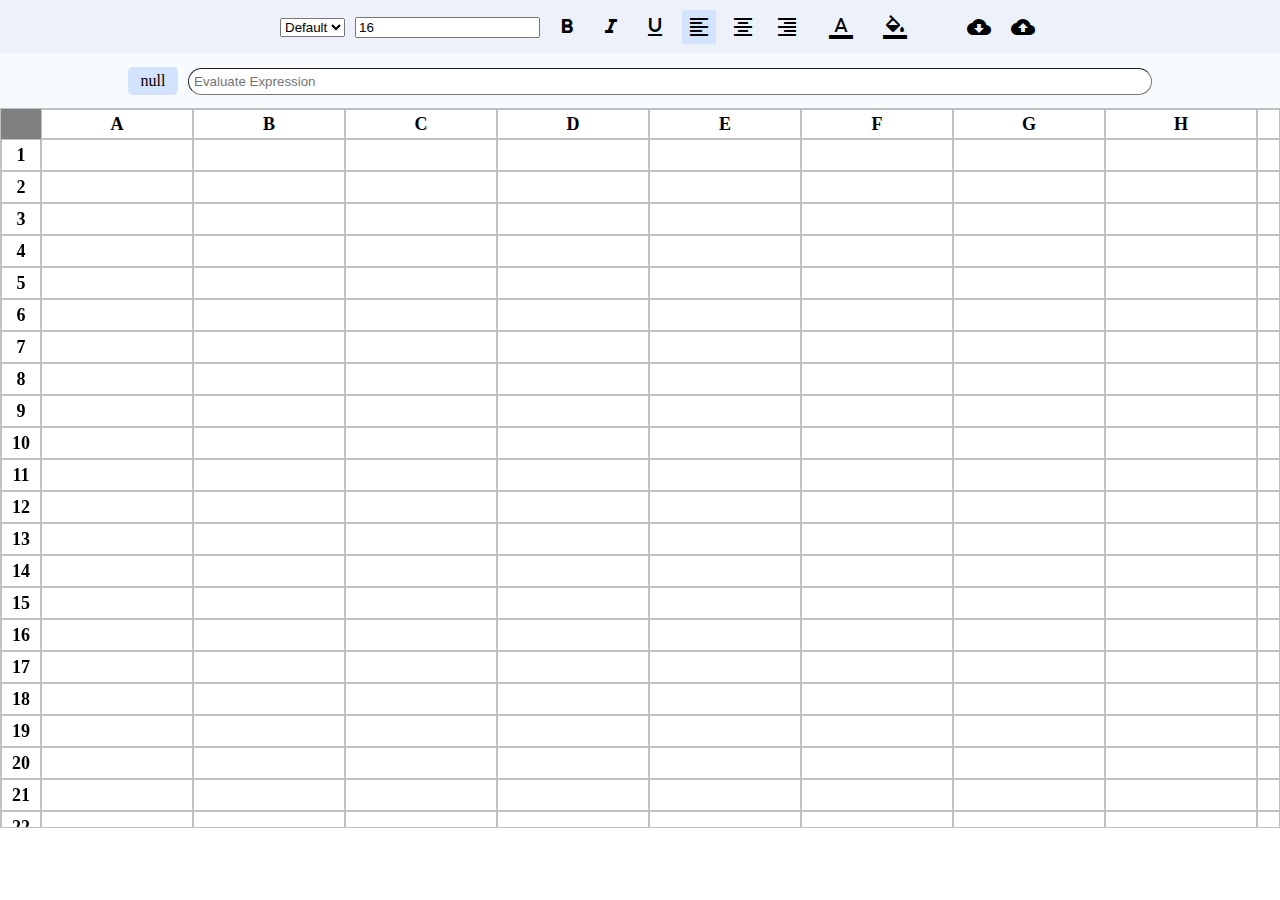
<file: index.html>
<!DOCTYPE html>
<html lang="en">
<head>
    <meta charset="UTF-8">
    <meta name="viewport" content="width=device-width, initial-scale=1.0">
    <title>Google Sheet Clone</title>
    <link rel="stylesheet" href="styles.css"/>
    <link href="https://fonts.googleapis.com/icon?family=Material+Icons"
      rel="stylesheet"
      />
      <script src="script.js" defer></script>
      <script src="options.js" defer></script>
      <script src="export_import.js" defer></script>
    </head>
<body>
    <section class="options">
        <div class="fr-aic" style="justify-content: center; gap: 15px; background-color: #edf2fa;">
            
            <form class="form-container" id="options-form">
                <select name="fontFamily">
                    <option value="default">Default</option>
                </select>
                <input type="number" name="fontSize"  value="16" />
                <div>
                    <input type="checkbox" name="isBold" id="isBold" />
                    <label for="isBold" class="material-icons">format_bold</label>
    
                </div>
                <div>
                    <input type="checkbox" name="isItalic" id="isItalic" />
                    <label for="isItalic" class="material-icons">format_italic</label>
                </div>
                <div>
    
                    <input type="checkbox" name="isUnderlined" id="isUnderlined" />
                    <label for="isUnderlined" class="material-icons">format_underlined</label>
                </div>
                <div class="align-container fr-aic" >
                    <div>
                        <input type="radio" name="align" value="left" id="left" checked />
                        <label for="left" class="material-icons">format_align_left</label>
    
                    </div>
                    <div>
                        <input type="radio" name="align" value="center" id="center">
                        <label for="center" class="material-icons">format_align_center</label>
    
                    </div>
                    <div>
                        <input type="radio" name="align" value="right" id="right">
                        <label for="right" class="material-icons">format_align_right</label>
                    </div>
                </div>
                <div>
                    <input type="color" name="textColor" id="textColor"/>
                    <label for="textColor" class="material-icons">format_color_text</label>
    
                </div>
                <div>
                    <input type="color" name="backgroundColor" id="bgColor" value="#ffffff"/>
                    <label for="bgColor" class="material-icons">format_color_fill</label>
    
                </div>
            </form>
            <span type="button" id="download" class="material-icons">cloud_download</span>
            <label for="upload" class="material-icons">cloud_upload</label>
            <input type="file" id="upload" style="display: none;"/>
        </div>
        <div class="box fr-aic">
            <div class="selected-cell">null</div>
            <input type="text" placeholder="Evaluate Expression" id="expression" />
        </div>
        
    </section>
    <section class="container">
        <!-- add a junction cell -->
         <div class="junction-cell"></div>
        <!-- top row ie head for A-Z -->

        <div class="head-row">
            <!-- <div class="col-head">A</div>
            <div class="col-head">B</div>
            <div class="col-head">C</div>
            <div class="col-head">D</div> -->
        </div>
        <!-- first column for the numbers -->
        <div class="serialNo"></div>
        <!-- body ie cell body -->
        <div class="body"></div>
    </section>
    
</body>
</html>
</file>
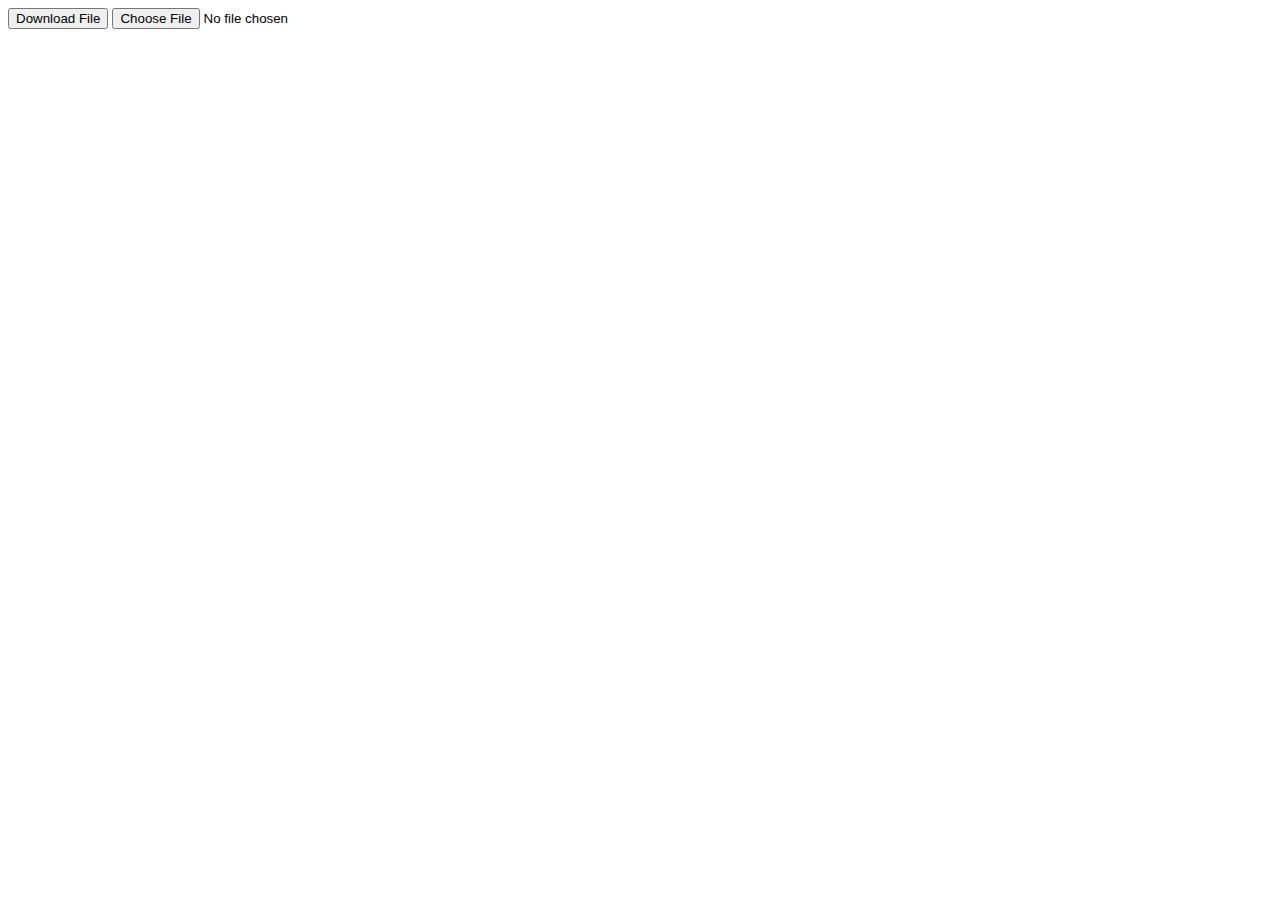
<file: demo_for_import_export/export_import.html>
<!DOCTYPE html>
<html lang="en">
<head>
    <meta charset="UTF-8">
    <meta name="viewport" content="width=device-width, initial-scale=1.0">
    <title>Export Import of files</title>
    <script src="export_import.js" defer></script>
</head>
<body>
    <button id="download">Download File</button>
    <input type="file" id="upload"/>
    
</body>
</html>
</file>
<file: styles.css>
body{
    margin: 0;
}


.container{
    display: grid;
    grid-template-columns: 40px auto;
    grid-template-rows: 30px auto;
    height: 80vh;
    width: full;
    overflow-x: scroll;
    /* margin-top: 20px auto; */
    border: 1px solid #c0c0c0;
    box-sizing: border-box;
}

.junction-cell{
    background-color: gray;
    position: sticky;
    left: 0;
    top: 0;
    z-index: 2;


}

.head-row{
    /* grid-column: 1/3; */
    /* background-color: aqua; */
    display: flex;
    position: sticky;
    top: 0;
    background-color: #fff;

    
}

.head-row .col-head{
    width: 150px;
    display: flex;
    justify-content: center;
    align-items: center;
    font-size: 18px;
    font-weight: 600;
    border: 1px solid #c0c0c0;
}
/* .head-row div:first-child {
    width: 40px;
    background-color: gray;

} */

/* .container div{
    border: 2px solid blue;

} */

.serialNo{
    /* background-color: beige; */
    position: sticky;
    left: 0;

}

.serialNo .sno-cell{
    height: 30px;
    border: 1px solid #c0c0c0;
    display: flex;
    justify-content: center;
    align-items: center;
    font-size: 18px;
    font-weight: 600;

}
/* 
.body{
    background-color: black;
} */

.row {
    display: flex;

}

.cell {
    border: 1px solid #c0c0c0;
    width: 150px;
    height: 30px;
    font-family: normal;
    overflow-y: scroll;
    font-style: normal;

    
}

.options {
    background-color: #f8fbfd;
    height: 12vh;
    display: flex;
    flex-direction: column;
    justify-content: space-between;

}

.form-container{
    padding: 10px;
    margin: 0 30px;
    background-color: #edf2fa;
    border-bottom: 50px;
    display: flex;
    justify-content: center;
    gap: 10px;
    align-items: center;
    

}

.fr-aic {
    display: flex;
    align-items: center;
    gap: 10px;

}

input[type="checkbox"], input[type="radio"] {
    display: none;
}


input[type="checkbox"]:checked + label, input[type="radio"]:checked + label {
    background-color: #d3e3fd;
}

input[type="color"] {
    width: 0;
    height: 0;
    visibility: hidden;
    /* width: 0;
    height: 0;
    border: none;
    background-color: white; */
    /* display: none; */
}

label {
    padding: 5px;
    border-radius: 2px;
    cursor: pointer;
}

.box {
    width: 80vw;
    margin: auto;
}

.box  input {
    flex-grow: 1;
    padding: 5px;
    border-radius: 50px;
    border-width: 1px;
}

.box .selected-cell {
    background-color: #d3e3fd;
    padding: 5px;
    border-radius: 5px;
    width: 40px;
    text-align: center;

}

.active-cell {
    border: 1px solid #0957d0;
}

/* .edit{
    left: 0;
    top: 0;
    position: absolute;
    width: 100%;
    height: 100%;
    z-index: 10;
    background-color: #fff;
} */
</file>
